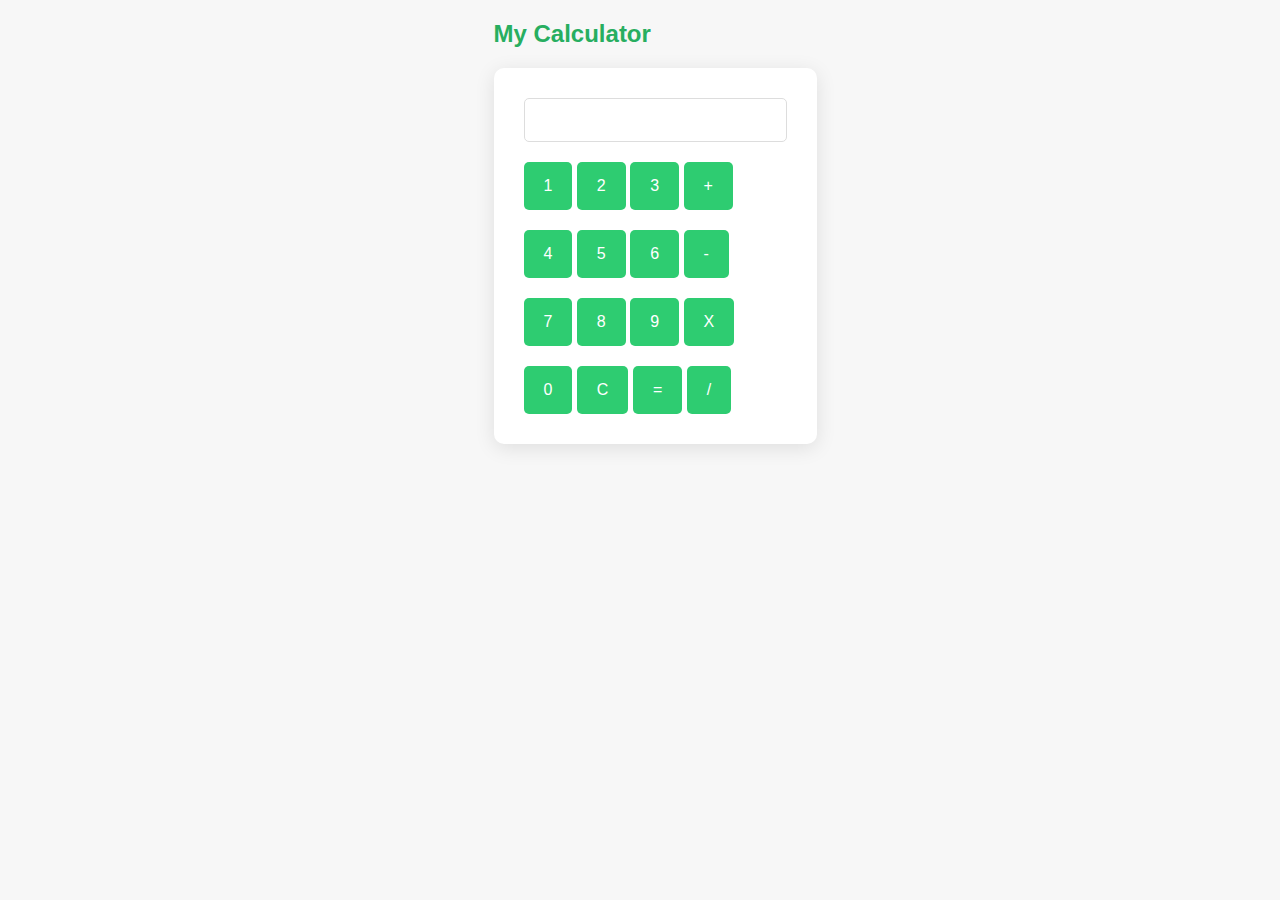
<file: index.html>
<!DOCTYPE html>
<html lang="en">
<head>
  <meta charset="UTF-8">
  <meta name="viewport" content="width=device-width, initial-scale=1.0">
  <title>Calculator</title>
  <link rel="stylesheet" href="style.css">
  <script src="script.js"></script>
  
</head>
<body>

  <div id="calculatorContainer">
    <h2 style="color: #27ae60">My Calculator</h2>
    <form id="calculatorForm">
      <input type="text" id="result" readonly>
      <div>
        <button type="button" onclick="appendToResult('1')">1</button>
        <button type="button" onclick="appendToResult('2')">2</button>
        <button type="button" onclick="appendToResult('3')">3</button>
        <button type="button" onclick="appendToResult('+')">+</button>
      </div>
      <div>
        <button type="button" onclick="appendToResult('4')">4</button>
        <button type="button" onclick="appendToResult('5')">5</button>
        <button type="button" onclick="appendToResult('6')">6</button>
        <button type="button" onclick="appendToResult('-')">-</button>
      </div>
      <div>
        <button type="button" onclick="appendToResult('7')">7</button>
        <button type="button" onclick="appendToResult('8')">8</button>
        <button type="button" onclick="appendToResult('9')">9</button>
        <button type="button" onclick="appendToResult('*')">X</button>
      </div>
      <div>
        <button type="button" onclick="appendToResult('0')">0</button>
        <button type="button" onclick="clearResult()">C</button>
        <button type="button" onclick="calculateResult()">=</button>
        <button type="button" onclick="appendToResult('/')">/</button>
      </div>
    </form>
  </div>
</body>
</html>
</file>
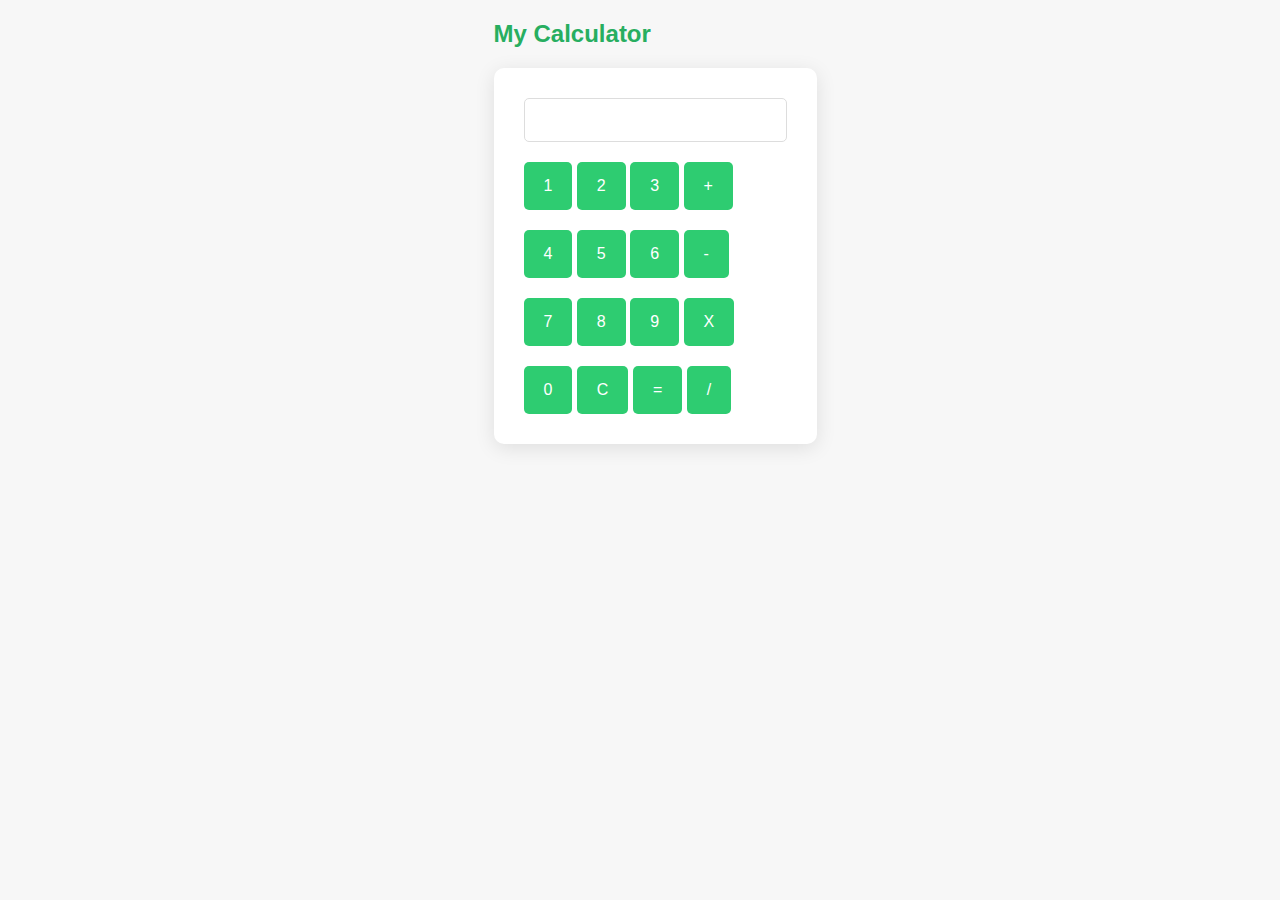
<file: calculator.html>
<!DOCTYPE html>
<html lang="en">
<head>
  <meta charset="UTF-8">
  <meta name="viewport" content="width=device-width, initial-scale=1.0">
  <title>Calculator IK</title>
  <link rel="stylesheet" href="style.css">
  <script src="script.js"></script>
  
</head>
<body>

  <div id="calculatorContainer">
    <h2 style="color: #27ae60">My Calculator</h2>
    <form id="calculatorForm">
      <input type="text" id="result" readonly>
      <div>
        <button type="button" onclick="appendToResult('1')">1</button>
        <button type="button" onclick="appendToResult('2')">2</button>
        <button type="button" onclick="appendToResult('3')">3</button>
        <button type="button" onclick="appendToResult('+')">+</button>
      </div>
      <div>
        <button type="button" onclick="appendToResult('4')">4</button>
        <button type="button" onclick="appendToResult('5')">5</button>
        <button type="button" onclick="appendToResult('6')">6</button>
        <button type="button" onclick="appendToResult('-')">-</button>
      </div>
      <div>
        <button type="button" onclick="appendToResult('7')">7</button>
        <button type="button" onclick="appendToResult('8')">8</button>
        <button type="button" onclick="appendToResult('9')">9</button>
        <button type="button" onclick="appendToResult('*')">X</button>
      </div>
      <div>
        <button type="button" onclick="appendToResult('0')">0</button>
        <button type="button" onclick="clearResult()">C</button>
        <button type="button" onclick="calculateResult()">=</button>
        <button type="button" onclick="appendToResult('/')">/</button>
      </div>
    </form>
  </div>
</body>
</html>
</file>
<file: style.css>
body {
  font-family: "Arial", sans-serif;
  margin: 0;
  padding: 0;
  box-sizing: border-box;
  background-color: #f7f7f7; /* Warna abu-abu muda */
  display: flex;
  flex-direction: column;
  align-items: center;
  min-height: 100vh;
  color: #444; /* Teks abu-abu gelap */
}

header {
  background-color: #2ecc71; /* Warna hijau */
  color: white;
  padding: 20px;
  text-align: center;
  box-shadow: 0 4px 10px rgba(0, 0, 0, 0.1);
  border-radius: 10px;
  width: 90%;
  max-width: 1200px;
  margin-top: 20px;
}

header img {
  width: 80px;
  height: 80px;
  border-radius: 50%;
  margin-bottom: 10px;
}

nav ul {
  list-style-type: none;
  margin: 20px 0 0 0;
  padding: 0;
  display: flex;
  justify-content: center;
  gap: 20px;
}

nav ul li {
  display: inline;
  font-size: 16px;
  font-weight: bold;
  color: white;
  cursor: pointer;
  transition: color 0.3s;
}

nav ul li:hover {
  color: #d1f2d7; /* Warna hijau muda */
}

section {
  padding: 40px;
  background-color: white;
  box-shadow: 0 4px 20px rgba(0, 0, 0, 0.1);
  border-radius: 10px;
  margin: 25px auto;
  width: 90%;
  max-width: 800px;
  text-align: justify;
  line-height: 1.6;
}

.departement {
  margin-bottom: 50px;
}

form {
  display: grid;
  grid-template-columns: 1fr;
  gap: 20px;
  background-color: white;
  padding: 30px;
  box-shadow: 0 4px 20px rgba(0, 0, 0, 0.1);
  border-radius: 10px;
  width: 90%;
  max-width: 600px;
}

label {
  font-weight: bold;
  color: #555;
}

input,
textarea {
  width: 100%;
  padding: 12px;
  border: 1px solid #ddd;
  border-radius: 5px;
  box-sizing: border-box;
  font-size: 16px;
}

button {
  background-color: #2ecc71; /* Warna hijau */
  color: white;
  padding: 15px 20px;
  border: none;
  border-radius: 5px;
  cursor: pointer;
  font-size: 16px;
  transition: background-color 0.3s;
}

button:hover {
  background-color: #27ae60; /* Warna hijau gelap */
}

footer {
  background-color: #2ecc71; /* Warna hijau */
  color: white;
  text-align: center;
  padding: 20px;
  margin-top: auto;
  width: 100%;
  font-size: 14px;
}

/* Responsive Styles */
@media only screen and (max-width: 768px) {
  body {
    padding: 0 10px;
  }

  header {
    padding: 15px;
  }

  header img {
    width: 60px;
    height: 60px;
  }

  nav ul {
    flex-direction: column;
    align-items: center;
  }

  nav ul li {
    margin: 10px 0;
  }

  section {
    padding: 20px;
  }

  form {
    padding: 20px;
  }

  button {
    padding: 10px;
    font-size: 14px;
  }
}
</file>
